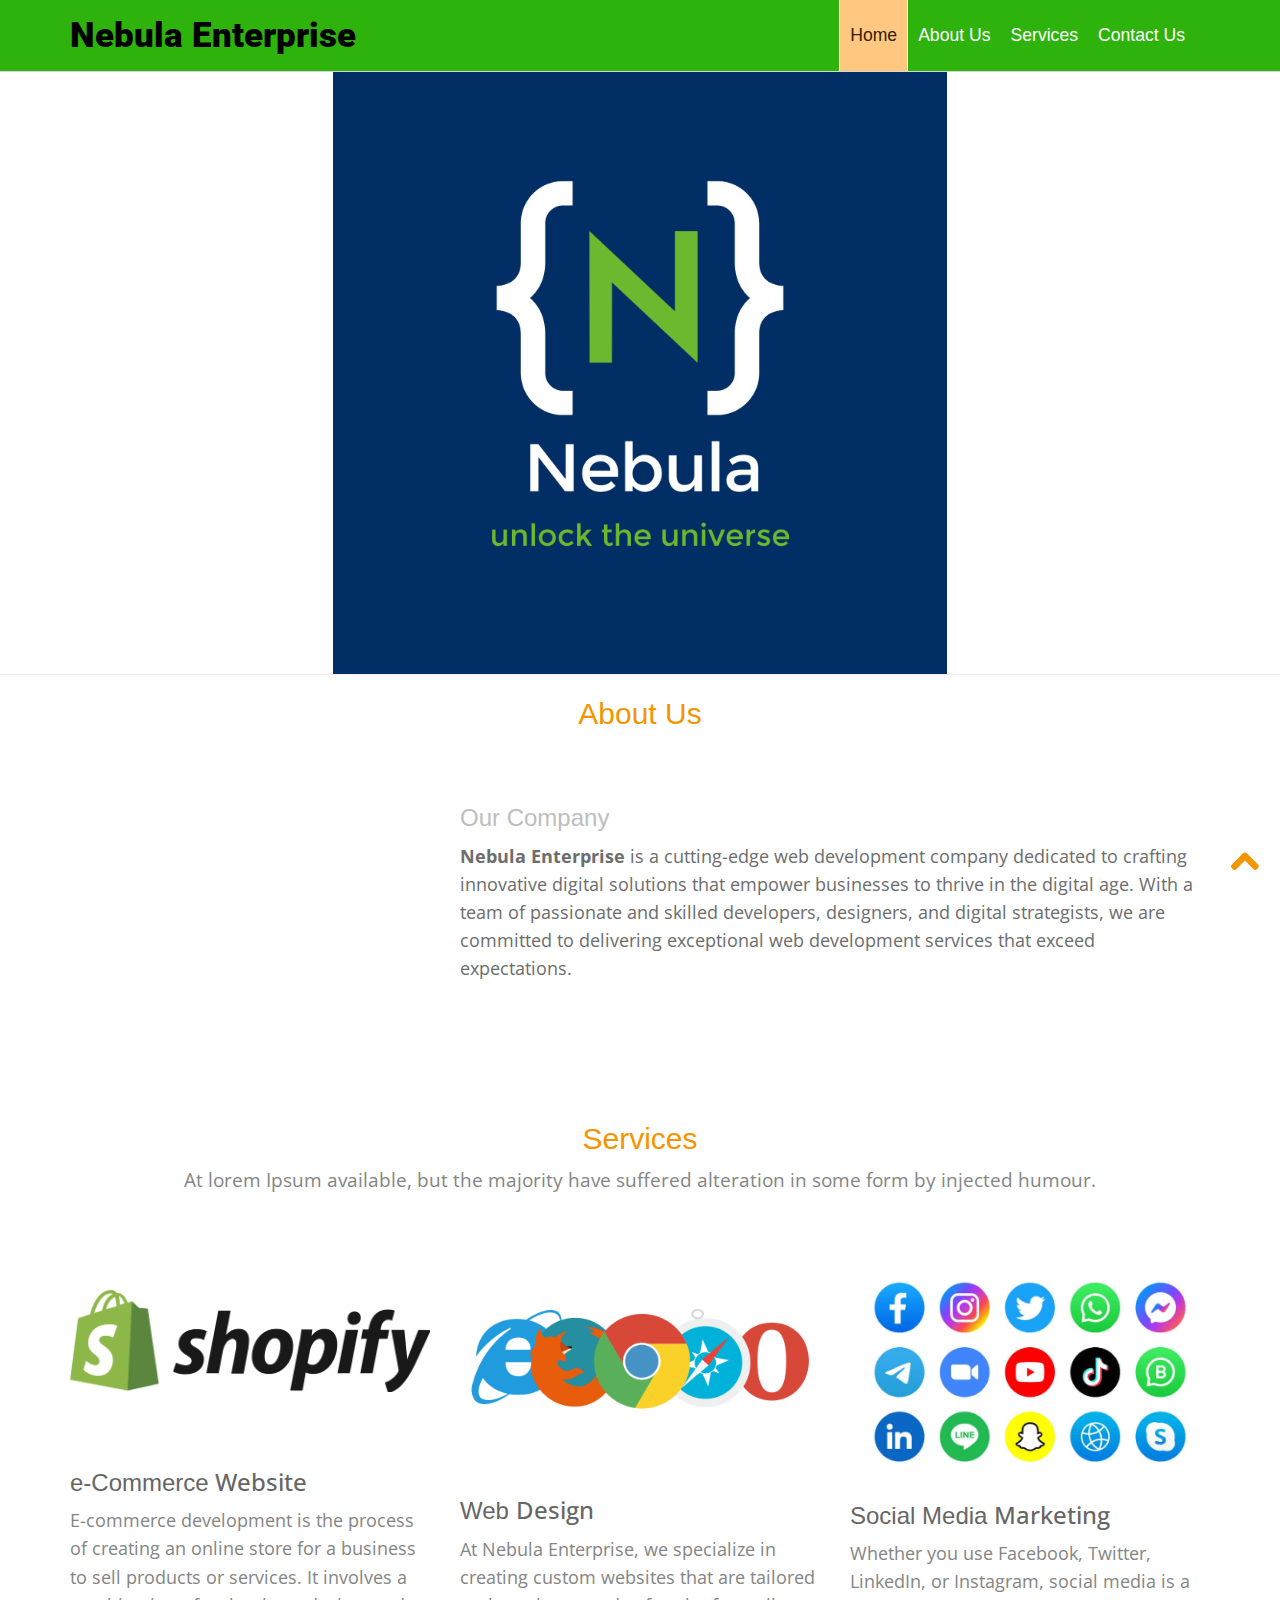
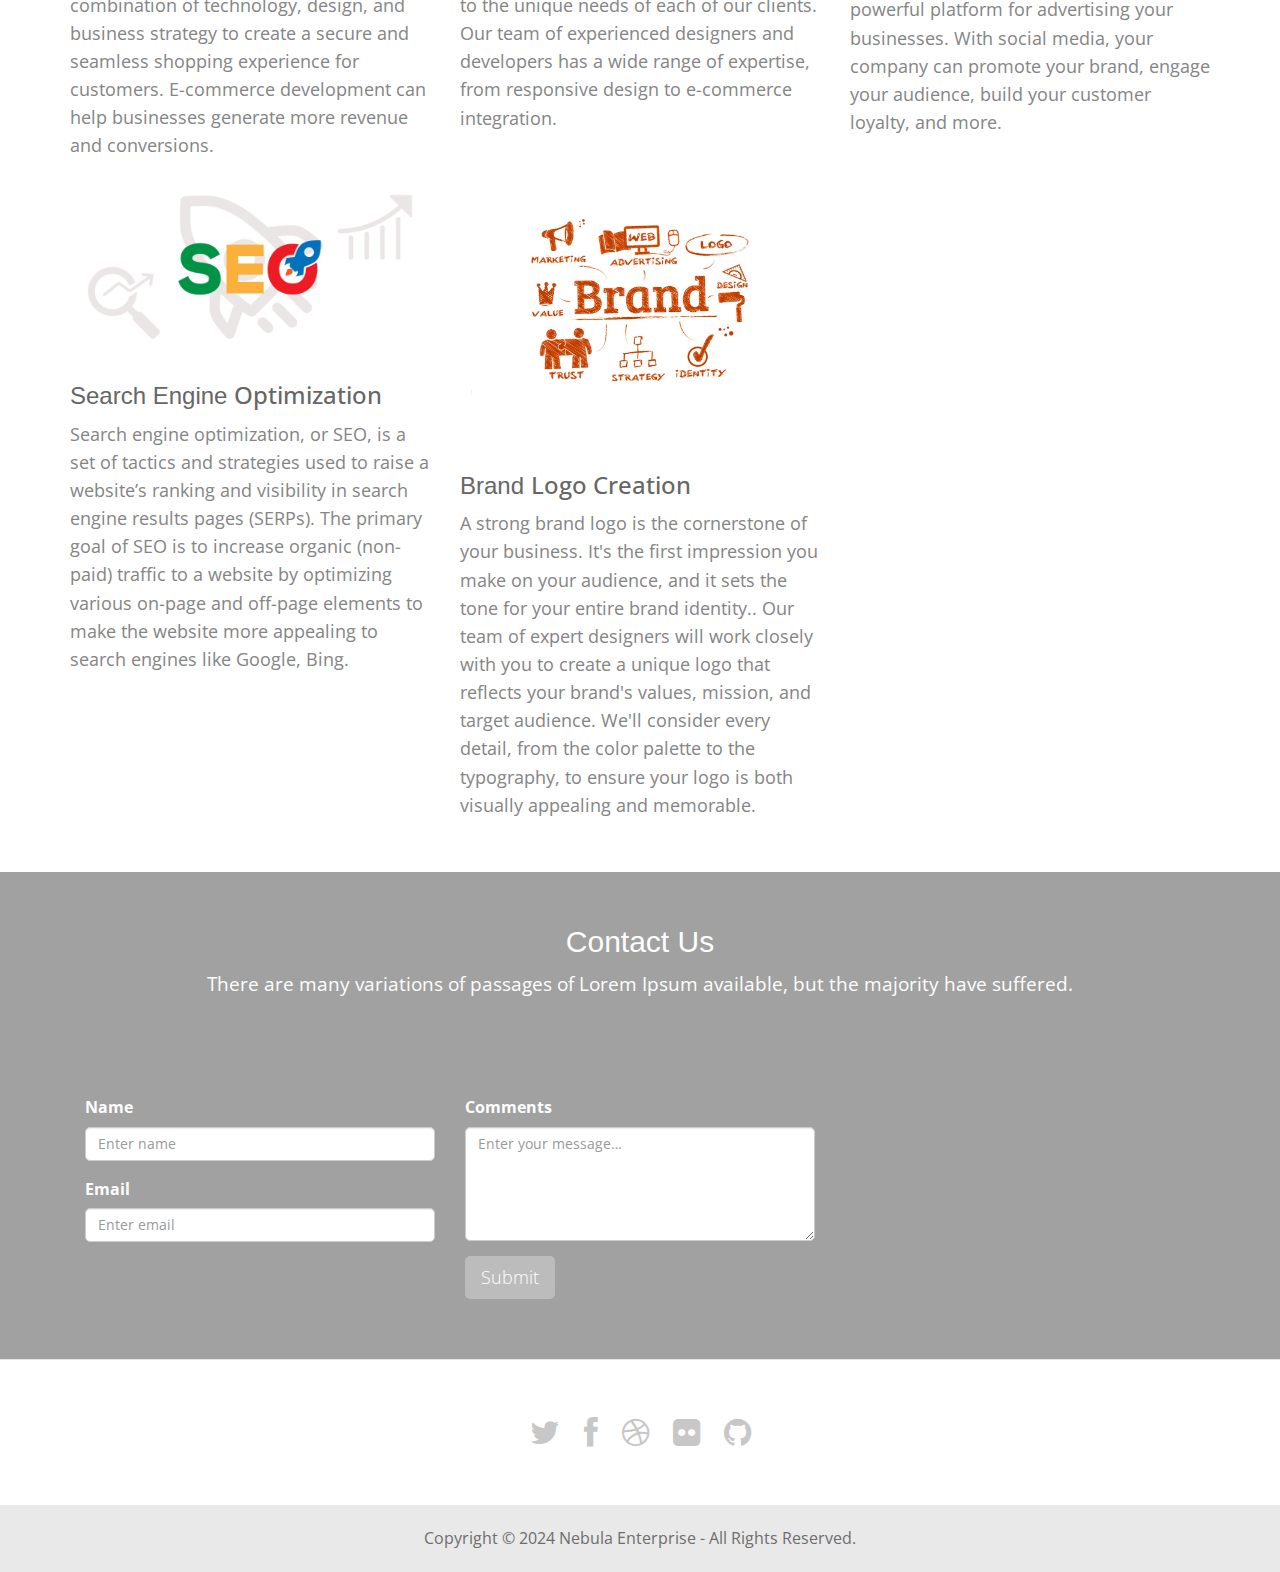
<file: index.html>
<!DOCTYPE html>
<!--[if IE 7]>    <html lang="en-gb" class="isie ie7 oldie no-js"> <![endif]-->
<!--[if IE 8]>    <html lang="en-gb" class="isie ie8 oldie no-js"> <![endif]-->
<!--[if IE 9]>    <html lang="en-gb" class="isie ie9 no-js"> <![endif]-->
<!--[if (gt IE 9)|!(IE)]><!-->
<html lang="en-gb" class="no-js" xmlns="http://www.w3.org/1999/html">
  <!--<![endif]-->
  <head>
    <meta charset="utf-8" />
    <meta
      name="viewport"
      content="width=device-width, initial-scale=1, maximum-scale=1"
    />
    <!--[if lt IE 9]>
      <meta http-equiv="X-UA-Compatible" content="IE=edge,chrome=1" />
    <![endif]-->
    <title>Nebula Enterprise</title>
    <meta name="description" content="The Infinite Universe" />
    <meta name="author" content="Nebula Enterprise" />
    <!--[if lt IE 9]>
      <script src="http://html5shim.googlecode.com/svn/trunk/html5.js"></script>
    <![endif]-->
    <!--[if lte IE 8]>
      <script
        type="text/javascript"
        src="http://explorercanvas.googlecode.com/svn/trunk/excanvas.js"
      ></script>
    <![endif]-->
    <link rel="stylesheet" href="css/bootstrap.min.css" />
    <link
      rel="stylesheet"
      type="text/css"
      href="css/isotope.css"
      media="screen"
    />
    <link
      rel="stylesheet"
      href="js/fancybox/jquery.fancybox.css"
      type="text/css"
      media="screen"
    />
    <link href="css/animate.css" rel="stylesheet" media="screen" />
    <!-- Owl Carousel Assets -->
    <link href="js/owl-carousel/owl.carousel.css" rel="stylesheet" />
    <link rel="stylesheet" href="css/styles.css" />
    <!-- Font Awesome -->
    <link href="font/css/font-awesome.min.css" rel="stylesheet" />
  </head>

  <body>
    <header class="header">
      <div class="container">
        <nav class="navbar navbar-inverse" role="navigation">
          <div class="navbar-header">
            <button
              type="button"
              id="nav-toggle"
              class="navbar-toggle"
              data-toggle="collapse"
              data-target="#main-nav"
            >
              <span class="sr-only">Toggle navigation</span>
              <span class="icon-bar"></span> <span class="icon-bar"></span>
              <span class="icon-bar"></span>
            </button>
            <a href="#" class="navbar-brand scroll-top logo"
              ><b>Nebula Enterprise</b></a
            >
          </div>
          <!--/.navbar-header-->
          <div id="main-nav" class="collapse navbar-collapse">
            <ul class="nav navbar-nav" id="mainNav">
              <li class="active">
                <a href="#home" class="scroll-link">Home</a>
              </li>
              <li><a href="#aboutUs" class="scroll-link">About Us</a></li>
              <li><a href="#services" class="scroll-link">Services</a></li>
              <li><a href="#contactUs" class="scroll-link">Contact Us</a></li>
            </ul>
          </div>
          <!--/.navbar-collapse-->
        </nav>
        <!--/.navbar-->
      </div>
      <!--/.container-->
    </header>
    <!--/.header-->
    <div id="#top"></div>
    <section id="home">
      <div class="banner-container">
        <div class="img">
          <img class = "one" src="images/Nebula_avatar.jpg" />
        </div>
        <div class="container banner-content">
          <div class="hero-text animated fadeInDownBig">
            <!--        <h1 class="responsive-headline" style="font-size: 40px;">Nebula the infinite universe</h1>-->
            <!--        <p>This is a Corporate template to showcase your product and service.</p>-->
          </div>

          <!-- <a class="hero-button learn-more smoothscroll text-center" href="#features">Learn More</a>-->
          <!--      <div class="hero-img"> <img src="images/homepage-1204-background-lapto.png" alt="" class="text-center animated fadeInUpBig"/></div>-->
        </div>
      </div>
    </section>
    <section id="aboutUs" class="page-section darkBg pDark">
      <div class="container">
        <div class="heading text-center">
          <!-- Heading -->
          <h2>About Us</h2>
        </div>
        <div class="row">
          <div class="col-md-4 mcbook" data-animated="bounceInLeft">
            <img src="images/macbook.png" class="fitImage" alt="img" />
          </div>
          <div class="col-md-8">
            <h3>Our Company</h3>
            <p>
              <strong>Nebula Enterprise</strong> is a cutting-edge web development company dedicated to crafting innovative digital solutions that empower businesses to thrive in the digital age.
              With a team of passionate and skilled developers, designers, and digital strategists, we are committed to delivering exceptional web development services that exceed expectations.
            </p>
          </div>
        </div>
      </div>
      <!--/.container-->
    </section>
    <section id="services" class="page-section">
      <div class="container">
        <div class="heading text-center">
          <!-- Heading -->
          <h2>Services</h2>
          <p>
            At lorem Ipsum available, but the majority have suffered alteration
            in some form by injected humour.
          </p>
        </div>
        <div class="row">
          <!-- item -->
          <div class="col-md-4">
            <div class="img1div">
              <img src="images/1655830761shopify-logo-png.png" />
            </div>
            <h3>e-Commerce <span class="id-color">Website</span></h3>
            <p>
              E-commerce development is the process of creating an online store
              for a business to sell products or services. It involves a
              combination of technology, design, and business strategy to create
              a secure and seamless shopping experience for customers.
              E-commerce development can help businesses generate more revenue
              and conversions.
            </p>
          </div>
          <!-- end:-->
          <!-- item -->
          <div class="col-md-4">
            <div class="img2div">
              <img src="images/feature-img-3.png" />
            </div>
            <h3>Web <span class="id-color">Design</span></h3>
            <p>
              At Nebula Enterprise, we specialize in creating custom websites
              that are tailored to the unique needs of each of our clients. Our
              team of experienced designers and developers has a wide range of
              expertise, from responsive design to e-commerce integration.
            </p>
          </div>
          <!-- end: -->
          <!-- item -->
          <div class="col-md-4">
            <div class="img3div">
              <img src="images/Social_media_2.jpg" />
            </div>
            <h3>Social Media <span class="id-color">Marketing</span></h3>
            <p>
              Whether you use Facebook, Twitter, LinkedIn, or Instagram, social
              media is a powerful platform for advertising your businesses. With
              social media, your company can promote your brand, engage your
              audience, build your customer loyalty, and more.
            </p>
          </div>
          <!-- end: -->
          <!-- item -->
        </div>

        <div class="row">
          <!-- item -->
          <div class="col-md-4">
            <div class="img4div">
              <img
                      src="images/What-is-SEO-and-how-it-can-help-your-business.webp"
              />
            </div>
            <h3>Search Engine <span class="id-color">Optimization</span></h3>
            <p>
              Search engine optimization, or SEO, is a set of tactics and
              strategies used to raise a website’s ranking and visibility in
              search engine results pages (SERPs). The primary goal of SEO is to
              increase organic (non-paid) traffic to a website by optimizing
              various on-page and off-page elements to make the website more
              appealing to search engines like Google, Bing.
            </p>
          </div>
          <!-- end:-->
          <!-- item -->
          <div class="col-md-4">
            <div class="img1div">
              <img src="images/brand-marketing.webp" />
            </div>
            <h3>Brand <span class="id-color">Logo Creation</span></h3>
            <p>
              A strong brand logo is the cornerstone of your business. It's the first impression you make on your audience, and it sets the tone for your entire brand identity..
              Our team of expert designers will work closely with you to create a unique logo that reflects your brand's values, mission, and target audience. We'll consider every detail, from the color palette to the typography, to ensure your logo is both visually appealing and memorable.
            </p>
          </div>
          <!-- end:-->
        </div>
      </div>
      <!--/.container-->
    </section>
    <section id="contactUs" class="contact-parlex">
      <div class="parlex-back">
        <div class="container">
          <div class="row">
            <div class="heading text-center">
              <!-- Heading -->
              <h2>Contact Us</h2>
              <p>
                There are many variations of passages of Lorem Ipsum available,
                but the majority have suffered.
              </p>
            </div>
          </div>
          <div class="row mrgn30">
            <form method="post" action="" id="contactfrm" role="form">
              <div class="col-sm-4">
                <div class="form-group">
                  <label for="name">Name</label>
                  <input
                    type="text"
                    class="form-control"
                    name="name"
                    id="name"
                    placeholder="Enter name"
                    title="Please enter your name (at least 2 characters)"
                  />
                </div>
                <div class="form-group">
                  <label for="email">Email</label>
                  <input
                    type="email"
                    class="form-control"
                    name="email"
                    id="email"
                    placeholder="Enter email"
                    title="Please enter a valid email address"
                  />
                </div>
              </div>
              <div class="col-sm-4">
                <div class="form-group">
                  <label for="comments">Comments</label>
                  <textarea
                    name="comment"
                    class="form-control"
                    id="comments"
                    cols="3"
                    rows="5"
                    placeholder="Enter your message…"
                    title="Please enter your message (at least 10 characters)"
                  ></textarea>
                </div>
                <button
                  name="submit"
                  type="submit"
                  class="btn btn-lg btn-primary"
                  id="submit"
                >
                  Submit
                </button>
                <div class="result"></div>
              </div>
            </form>
          </div>
        </div>
        <!--/.container-->
      </div>
    </section>
    <footer>
      <div class="container">
        <div class="social text-center">
          <a href="#"><i class="fa fa-twitter"></i></a>
          <a href="https://www.facebook.com/people/Nebula-Enterprise/61567816646942/"><i class="fa fa-facebook"></i></a>
          <a href="#"><i class="fa fa-dribbble"></i></a>
          <a href="#"><i class="fa fa-flickr"></i></a>
          <a href="#"><i class="fa fa-github"></i></a>
        </div>
        <div class="clear"></div>
        <!--CLEAR FLOATS-->
      </div>
    </footer>
    <!--/.page-section-->
    <section class="copyright">
      <div class="container">
        <div class="row">
          <div class="col-sm-12 text-center">
            Copyright © 2024 Nebula Enterprise - All Rights Reserved.
          </div>
        </div>
        <!-- / .row -->
      </div>
    </section>
    <a href="#top" class="topHome"><i class="fa fa-chevron-up fa-2x"></i></a>

    <!--[if lte IE 8
      ]><script src="//ajax.googleapis.com/ajax/libs/jquery/1.11.0/jquery.min.js"></script
    ><![endif]-->
    <script src="js/modernizr-latest.js"></script>
    <script src="js/jquery-1.8.2.min.js" type="text/javascript"></script>
    <script src="js/bootstrap.min.js" type="text/javascript"></script>
    <script src="js/jquery.isotope.min.js" type="text/javascript"></script>
    <script
      src="js/fancybox/jquery.fancybox.pack.js"
      type="text/javascript"
    ></script>
    <script src="js/jquery.nav.js" type="text/javascript"></script>
    <script src="js/jquery.fittext.js"></script>
    <script src="js/waypoints.js"></script>
    <script src="js/custom.js" type="text/javascript"></script>
    <script src="js/owl-carousel/owl.carousel.js"></script>
  </body>
</html>
</file>
<file: css/isotope.css>
/* Start: Recommended Isotope styles */

/**** Isotope Filtering ****/

.isotope-item {
  z-index: 2;
  border: 1px solid #FFAD00;
padding: 5px;
background: #FFE4A9;
}

.isotope-hidden.isotope-item {
  pointer-events: none;
  z-index: 1;
}

/**** Isotope CSS3 transitions ****/

.isotope,
.isotope .isotope-item {
  -webkit-transition-duration: 0.8s;
     -moz-transition-duration: 0.8s;
      -ms-transition-duration: 0.8s;
       -o-transition-duration: 0.8s;
          transition-duration: 0.8s;
}

.isotope {
  -webkit-transition-property: height, width;
     -moz-transition-property: height, width;
      -ms-transition-property: height, width;
       -o-transition-property: height, width;
          transition-property: height, width;
}

.isotope .isotope-item {
  -webkit-transition-property: -webkit-transform, opacity;
     -moz-transition-property:    -moz-transform, opacity;
      -ms-transition-property:     -ms-transform, opacity;
       -o-transition-property:         top, left, opacity;
          transition-property:         transform, opacity;
}

/**** disabling Isotope CSS3 transitions ****/

.isotope.no-transition,
.isotope.no-transition .isotope-item,
.isotope .isotope-item.no-transition {
  -webkit-transition-duration: 0s;
     -moz-transition-duration: 0s;
      -ms-transition-duration: 0s;
       -o-transition-duration: 0s;
          transition-duration: 0s;
}

/* End: Recommended Isotope styles */



/* disable CSS transitions for containers with infinite scrolling*/
.isotope.infinite-scrolling {
  -webkit-transition: none;
     -moz-transition: none;
      -ms-transition: none;
       -o-transition: none;
          transition: none;
}



/**** Isotope styles ****/

/* required for containers to inherit vertical size from window */
/*html,
body {
  height: 100%;
}*/

#container {
  border: 1px solid #666;
  padding: 5px;
  margin-bottom: 20px;
}

.element {
  width: 110px;
  height: 110px;
  margin: 5px;
  float: left;
  overflow: hidden;
  position: relative;
  background: #888;
  color: #222;
  -webkit-border-top-right-radius: 1.2em;
      -moz-border-radius-topright: 1.2em;
          border-top-right-radius: 1.2em;
}

.element.alkali          { background: #F00; background: hsl(   0, 100%, 50%); }
.element.alkaline-earth  { background: #F80; background: hsl(  36, 100%, 50%); }
.element.lanthanoid      { background: #FF0; background: hsl(  72, 100%, 50%); }
.element.actinoid        { background: #0F0; background: hsl( 108, 100%, 50%); }
.element.transition      { background: #0F8; background: hsl( 144, 100%, 50%); }
.element.post-transition { background: #0FF; background: hsl( 180, 100%, 50%); }
.element.metalloid       { background: #08F; background: hsl( 216, 100%, 50%); }
.element.other.nonmetal  { background: #00F; background: hsl( 252, 100%, 50%); }
.element.halogen         { background: #F0F; background: hsl( 288, 100%, 50%); }
.element.noble-gas       { background: #F08; background: hsl( 324, 100%, 50%); }


.element * {
  position: absolute;
  margin: 0;
}

.element .symbol {
  left: 0.2em;
  top: 0.4em;
  font-size: 3.8em;
  line-height: 1.0em;
  color: #FFF;
}
.element.large .symbol {
  font-size: 4.5em;
}

.element.fake .symbol {
  color: #000;
}

.element .name {
  left: 0.5em;
  bottom: 1.6em;
  font-size: 1.05em;
}

.element .weight {
  font-size: 0.9em;
  left: 0.5em;
  bottom: 0.5em;
}

.element .number {
  font-size: 1.25em;
  font-weight: bold;
  color: hsla(0,0%,0%,.5);
  right: 0.5em;
  top: 0.5em;
}

.variable-sizes .element.width2 { width: 230px; }

.variable-sizes .element.height2 { height: 230px; }

.variable-sizes .element.width2.height2 {
  font-size: 2.0em;
}

.element.large,
.variable-sizes .element.large,
.variable-sizes .element.large.width2.height2 {
  font-size: 3.0em;
  width: 350px;
  height: 350px;
  z-index: 100;
}

.clickable .element:hover {
  cursor: pointer;
}

.clickable .element:hover h3 {
  text-shadow:
    0 0 10px white,
    0 0 10px white
  ;
}

.clickable .element:hover h2 {
  color: white;
}
</file>
<file: css/styles.css>
/*
Theme Name: Dark Touch 
Author URI: http://webthemez.com/
Description: This theme is a best responsive web template. It would be great for a corporate websites, business websites, personal blog.
License: Free to use for personal and commercial, but you need to place back link in the bottom of the template.
*/

@import url(http://fonts.googleapis.com/css?family=Open+Sans:400,700,600);
@import url(http://fonts.googleapis.com/css?family=Roboto:400,700,900);

* {
    margin: 0;
    padding: 0;
    font-family: 'Open Sans', sans-serif;
}

body {
    height: 100%;
    font-family: 'Open Sans', sans-serif;
    font-size: 16px;
    line-height: 1.7;
    color: #666666;
    -webkit-font-smoothing: antialiased;
    -webkit-text-size-adjust: 100%;
    background: #fff;
    transition: all 0.3s linear;
    -webkit-transition: all 0.3s linear;
    -moz-transition: all 0.3s linear;
    -o-transition: all 0.3s linear;
}

::selection {
    color: #fff;
    background: #f49500;
}

::-moz-selection {
    color: #fff;
    background: #f49500;
}

p {
    color: #858585;
    margin: 0 0 1em !important;
}

h1,
h2,
h3,
h4,
h5,
h6 {}

.fitImage {
    max-width: 100%;
    vertical-align: middle;
    display: inline-block;
}

.animated {
    /* -webkit-animation-duration: 1s; */
    animation-duration: 1s;
    -webkit-animation-delay: 0s;
    animation-delay: 0s;
}

.mcbook {
    opacity: 0;
}

.show {
    opacity: 1;
}

.pDark p {
    color: #6D6D6D;
}

#services .circle:hover {
    transform: rotate(360deg);
    -webkit-transform: rotate(360deg);
    -moz-transform: rotate(360deg);
    -o-transform: rotate(360deg);
    -ms-transform: rotateY(360deg);
    transition: all 0.2s linear 0s;
    -webkit-transition: all 0.2s linear 0s;
    -moz-transition: all 0.2s linear 0s;
    -o-transition: all 0.2s linear 0s;
}

.pDark h3 {
    color: #BEBEBE;
}

.btn {
    background: #f49500;
}

.btn:hover {
    background: #145AC4;
}

.btn,
.form-control,
.team-socials i {
    border-radius: 5px !important;
}

.button-outline {
    -webkit-font-smoothing: antialiased;
    display: inline-block;
    vertical-align: middle;
    zoom: 1;
    color: #fff;
    padding: 10px 25px;
    border: 2px solid #fff;
    border-radius: 0px;
    font-size: 16px;
    font-weight: 400;
    background: rgba(255, 255, 255, 0.15);
}

.button-outline:hover {
    color: #fff;
    background: rgba(255, 255, 255, 0.35);
}

a {
    color: #f49500;
    text-decoration: none;
    text-shadow: none;
    -webkit-transition: all 0.2s linear;
    -moz-transition: all 0.2s linear;
    -ms-transition: all 0.2s linear;
    -o-transition: all 0.2s linear;
    transition: all 0.2s linear;
}

a:hover {
    color: #000;
    text-decoration: none;
}

.btn {
    border: 0px;
    border-radius: 0px;
}

.btn-primary {
    background: #f49500;
}

.form-control {
    border-radius: 0px;
}

.mrgn30 {
    margin: 30px 0;
}

.copyright {
    color: #6D6D6D;
    background: #E9E9E9;
    padding: 20px 0;
}

#top {
    position: relative;
}

.topHome {
    position: fixed;
    bottom: 20px;
    right: 20px;
    z-index: 5;
}

/* Header 
----------------------------------------------*/
#section-top {
    background: #4E4E4E;
}

#section-top ul {
    margin: 0;
    padding: 0;
    list-style: none;
    float: right;
}

#section-top ul li {
    display: inline-block;
}

#section-top ul li a {
    border-radius: 2px;
    display: inline-block;
    height: 35px;
    line-height: 35px;
    width: 35px;
    text-align: center;
}

#section-top .region-top-first {
    float: right;
}

.header {
    position: fixed;
    width: 100%;
    background: #2db30c;
    z-index: 50;
    border-radius: 0;
    top: 0px;
    border-bottom: 1px solid #D6D6D6;
}

.navbar-inverse {
    background: transparent;
}

.navbar-inverse .navbar-toggle {
    border-color: #f49500;
    background-color: #f49500;
}

.navbar-inverse .navbar-toggle .icon-bar {
    /*background-color: #f49500;*/
}

.navbar-inverse .navbar-toggle:hover,
.navbar-inverse .navbar-toggle:focus {
    background: #f49500;
}

.navbar-inverse .navbar-nav>li>a:hover,
.navbar-inverse .navbar-nav>li>a:focus {
    color: #311E00;
}

.navbar-inverse .navbar-toggle:hover .icon-bar {
    background: #fff;
}

.navbar-toggle {}

.hero-text {
    color: #676e73;
    width: 83%;
    text-align: center;
    margin: 10% auto 24px auto;
}

.hero-text p {
    font: 16px/30px 'opensans-regular', sans-serif;
    padding: 0;
    margin: 12px 8% 0;
    text-shadow: 0px 1px 2px rgba(0, 0, 0, .2);
}

/*.carousel-inner*/
#myCarousel {
    margin-top: 50px;
    border-bottom: 4px solid #f49500;
}

.carousel-inner>.item {}

.carousel-caption {
    padding: 0px;
    bottom: 40%;
    display: block;
    height: 80px;
}

.carousel-caption h1 {
    font-size: 45px;
    padding: 10px 15px;
    background: rgba(128, 180, 33, 0.80);
    color: #FFFFFF;
    text-shadow: none;
    font-weight: bold;
    display: inline-block;
}

.carousel-caption h3 {
    font-size: 30px;
    color: #1C4604;
    font-weight: bold;
    text-shadow: #fff 1px 1px 1px;
}

.actionPanel {
    padding: 25px 0;
    background: #f49500;
}

.actionPanel h3 {
    margin: 0px;
}

.circle {
    background: #f49500;
    height: 90px;
    width: 90px;
    border-radius: 95px;
    color: #fff;
    line-height: 90px !important;
}

#section-strapline {
    /* background: #f00bfff;
    line-height: 42px;
    clear: both; */
}

/*----Nav ----*/
.header .navbar-brand {
    float: left;
    padding: 16px 15px;
    line-height: 18px;
    height: 50px;
    /*color:#f49500;*/
    ;
}

.navbar-brand b {
    color: #000;
    font-family: 'Roboto', sans-serif;
    font-weight: 900;
}

.logo {
    font-size: 2.2em;
    text-shadow: none;
    margin: 8px 0 0 0;
}

.logo:hover {
    color: #5A5A5A;
}

.header .navbar {
    margin: 0;
    background: transparent;
    border: 0;
}

.navbar-inverse .navbar-nav>li>a {
    color: #fff;
    font-size: 1.2em;
    line-height: normal;
    margin: 17px;
    padding: 6px 10px !important;
    border-radius: 5px;
    font-family: 'Oswald', sans-serif;
    font-weight: 400;
}

.navbar-inverse .navbar-nav>.active>a,
.navbar-inverse .navbar-nav>.active>a:hover,
.navbar-inverse .navbar-nav>.active>a:focus {
    color: #311E00;
    background: none;
}

.navbar-inverse .navbar-nav>.active {
    border: 1px solid #fff;
    border-top: none;
    border-bottom: none;
    background: #FFC780;
}

.navbar-nav>li:hover>a {
    color: #fff;
}

.header .navbar-nav>li>a {
    padding: 25px 18px;
}

.page-section {
    width: 100%;
    height: auto;
    padding: 35px 0;
}

.noPadd {
    padding: 0;
}

.page-section h1 {
    font-size: 3.5em;
    margin: 90px 0 30px;
    line-height: 1.2em;
}

.page-section h1 span {
    font-weight: 200;
}

.page-section h2 {
    color: #f49500;
}

.page-section p {
    font-size: 1.1em;
    line-height: 1.6em;
}

.darkBg {
    height: 50%;
    width: 48%;
    display: initial;
    margin-left: auto;
    margin-right: auto;
}

.darkBg .fa {
    color: #f49500;
    flex: auto;
}

/*--- Banner ----*/
.banner-container {
    width: 100%;
    position: relative;
    padding: 0px;
    box-shadow: 0px 0px 1px rgba(0, 0, 0, 0.4);
    /*background: url("../images/banner-bg.jpg") no-repeat;*/
    background-size: 100% 100%;
    background-size: cover;
    margin-top: 60px;
    position: relative;
    border-bottom: 2px #f49500 inherit;
}

.banner-container>img {
    width: 100%;
}

.banner-content {
    position: absolute;
    z-index: 3;
    top: 0px;
    left: 0px;
    right: 0px;
}

.hero-text h1 {
    color: #fff;
    font-size: 6.5em;
    margin: 2% 0 30px;
    line-height: 1.2em;
    font-family: 'Roboto', sans-serif;
    text-shadow: 1px 1px 1px #8F8F8F;
    font-weight: 900;
    font-size: 48px;
    margin: 37px 0 13px;
    text-transform: uppercase;
    text-shadow: 0 1px 1px rgba(0, 0, 0, 0.8);
}

.hero-text p {
    font-size: 1.6em;
    color: #fff;
    font-style: normal;
    font-family: 'Roboto', sans-serif;
    text-shadow: 1px 1px 1px #8F8F8F;
}

.hero-button {
    text-align: center;
    background: rgba(255, 255, 255, 0.36);
    border: 1px solid #fff;
    padding: 20px;
    display: inline-block;
    margin: 0 auto;
    clear: left;
    width: auto;
}

.hero-img {
    text-align: center;
    margin: 10% auto 24px auto;
}

.da-slider {
    margin: 0 auto !important;
}

.sub-heading {
    padding: 15px 0;
}

.sub-heading h2 {
    font-size: 18px;
    margin: 15px 0 8px !important;
}

.sub-heading p {
    color: #5A5A5A;
}

.heading {
    padding: 3px 10px;
    padding-bottom: 15px;
    margin-bottom: 30px;
    display: block;
}

.heading p {
    font-size: 1.2em;
}

.pdingBtm30 {
    padding-bottom: 30px;
}

.da-arrows span:after {
    width: 25px;
    height: 37px;
}

.da-arrows span {
    position: absolute;
    top: 50%;
    height: 34px;
    width: 34px;
    border-radius: 60px;
    background: none;
}

.da-dots span {
    display: inline-block;
    position: relative;
    width: 16px;
    height: 16px;
    border-radius: 50%;
    background: rgba(255, 255, 255, 0.13);
    margin: 3px;
    cursor: pointer;
    box-shadow: 1px 1px 1px rgba(0, 0, 0, 0.1) inset, 1px 1px 1px rgba(255, 255, 255, 0.1);
    border: 2px solid #f49500;
}

img,
video,
iframe,
embed,
object {
    max-width: 100%;
    height: auto;
}

/* Features
    -------------------------------------------------*/
#features {
    background: #fff;
    padding-top: 35px;
    padding-bottom: 25px;
    overflow: hidden;
}

#features .feature {
    margin-top: 30px;
    margin-bottom: 54px;
}

#features .right {
    padding-left: 32px;
    float: right;
}

#features .left {
    padding-right: 32px;
    float: left;
}

#features h3 {
    font: 18px/34px;
    text-transform: uppercase;
    letter-spacing: 1px;
    color: #222;
}

.fluid-video-wrapper {
    margin-top: 18px;
}

#features .left {
    padding-right: 32px;
    float: left;
}

#features .right {
    padding-left: 32px;
    float: right;
}

.row .six {
    width: 50%;
}

/* Services
    -------------------------------------------------*/
.grid .text-content {
    padding-left: 35%;
}

.grid .text-content {
    display: block;
    padding-left: 19%;
    padding-right: 8%;
}

.grid .grid-item {}

.grid .text-content h5 {
    font-weight: bold;
}

.grid .grid-item .item-content {
    display: block;
    outline: none;
    text-decoration: none;
    padding: 20px 0;
}

.item-content .fa {
    position: absolute;
    color: #646464;
    font-size: 4.5em;
    top: 36px;
}

/* Team
    ---------------------------------------------------*/
.team-member {
    margin-bottom: 15px;
}

.member-img {
    overflow: hidden;
    border: 1px solid #FFAD00;
    padding: 5px;
}

.team-member .member-img img {
    max-width: 250px;
    margin: 0 auto;
}

.team-member h4 {
    font-size: 19px;
    line-height: 32px;
    margin: 10px 0 0;
    text-align: center;
}

.team-member .pos {
    display: block;
    margin: 0;
    text-align: center;
}

.team-member .contact a {
    padding: 0 8px;
}

.team-socials a {
    background: white;
    padding: 7px 0;
    margin: 2px;
}

#contactUs {
    /* background: #f49500; */
}

#contactUs .btn {
    background: rgba(255, 255, 255, 0.29);
}

.descrition {
    min-height: 90px;
    /*text-align: center;*/
    /*border-bottom: 1px solid #dadde2;*/
    padding: 5px 15px;
}

.team-member {
    padding-top: 5px;
}

.team-socials {
    margin: 15px 0;
    opacity: 0;
    text-align: center;
}

.team-member:hover .team-socials {
    opacity: 1;
    -webkit-transition: all 1s ease;
    -moz-transition: all 1s ease;
    -ms-transition: all 1s ease;
    -o-transition: all 1s ease;
    transition: all 1s ease;
}

.team-socials i {
    width: 35px;
    height: 35px;
    position: relative;
    display: inline-block;
    text-align: center;
    font-size: 18px;
}

/* ------- */

.isotopeWrapper article {
    margin-bottom: 30px;
}

#portfolio {
    background: #000;
}

#portfolio img {
    width: 100%;
}

#portfolio article p {
    margin-bottom: 1.45em;
    /*set next row on the baseline*/
    ;
}

nav#filter {
    margin-bottom: 1.5em;
}

nav#filter li {
    display: inline-block;
    margin: 0 0 0 5px;
}

nav#filter a {
    padding: 4px 12px;
    line-height: 20px;
    border: 1px solid #f49500;
    text-decoration: none;
}

.current {
    background: #f49500;
    color: #fff;
}

.portfolio-items article img {
    width: 100%;
}

.portfolio-item {
    display: block;
    position: relative;
    -webkit-transition: all 0.2s ease-in-out;
    -moz-transition: all 0.2s ease-in-out;
    -o-transition: all 0.2s ease-in-out;
    transition: all 0.2s ease-in-out;
}

.portfolio-item img {
    -webkit-transition: all 300ms linear;
    -moz-transition: all 300ms linear;
    -o-transition: all 300ms linear;
    -ms-transition: all 300ms linear;
    transition: all 300ms linear;
}

.portfolio-item .portfolio-desc {
    display: block;
    opacity: 0;
    position: absolute;
    width: 100%;
    left: 0;
    top: 0;
    color: rgba(220, 220, 220);
}

#services .col-md-3 {
    opacity: 0;
}

.fancybox-overlay {
    background: rgba(0, 0, 0, 0.64);
}

.portfolio-item:hover .portfolio-desc {
    padding-top: 20%;
    height: 100%;
    transition: all 200ms ease-in-out 0s;
    opacity: 1;
    background: rgba(61, 61, 61, 0.67);
}

.portfolio-item .portfolio-desc a {
    color: #f49500;
    text-align: center;
    display: block;
}

.portfolio-item .portfolio-desc a:hover {
    /*text-shadow: 2px 2px 1px rgba(0, 0, 0, 0.7);*/
    text-decoration: none;
}

.portfolio-item .portfolio-desc .folio-info {
    top: -20px;
    padding: 30px;
    height: 0;
    opacity: 0;
    position: relative;
}

.portfolio-item:hover .folio-info {
    height: 100%;
    opacity: 1;
    transition: all 500ms ease-in-out 0s;
    top: 5px;
}

.portfolio-item .portfolio-desc .folio-info h5 {
    text-transform: uppercase;
    text-align: center;
    font-weight: bold;
    font-size: 1.4em;
}

.portfolio-item .portfolio-desc .folio-info p {
    color: #ffffff;
    font-size: 12px;
}

.page-section.intro {
    min-height: 600px;
}

.btn {
    font-weight: 200;
}

.btn-dark {
    background: #444;
    color: #fff;
}

.btn-dark:hover {
    background: #000;
    color: #fff;
}

.back-to-top {
    display: inline-block;
    clear: both;
    background: #fff;
    color: #333;
    padding: 0 10px 5px;
    margin: 20px 0 0;
    text-shadow: none;
}

.back-to-top:hover {
    background: #333;
    color: #fff;
    text-decoration: none;
}

hr {
    border-color: #ddd;
}

body {
    margin: 0;
    font-family: Arial, sans-serif;
}

#navigation {
    position: fixed;
    top: 0;
    right: 0;
    margin: 0;
    padding: 0;
    width: 200px;
    background: #ffffff;
    box-shadow: 0 10px 10px -10px #000000;
}

#navigation>li {
    margin: 0;
    padding: 0;
    list-style: none;
}

#navigation>li>a {
    margin: 1px;
    color: #000000;
    background: #cccccc;
    display: block;
    padding: 5px;
    text-decoration: none;
    transition: all 400ms;
}

#navigation>li>a.current,
#navigation>li:hover>a {
    background: #999999;
}

.pageSection {
    min-height: 600px;
    padding: 20px;
    background: #dddddd;
}

.pageSection:nth-child(odd) {
    background: #eeeeee;
}

.socialIcons li {
    list-style: none;
    display: inline;
    margin-right: 6px;
}

footer {
    border-top: 1px solid #e5e5e5;
    padding: 45px 0;
    background: #fff;
}

.social a:hover {
    color: #f49500;
}

.social a {
    font-size: 32px;
    margin: 0 10px;
    color: #c7c7c7;
}

.contact ul li {
    margin-bottom: 10px;
}

.contact ul li i {
    margin-right: 15px;
}

/*Clients*/
.clients #owl-demo .item {
    background: none;
}

.clients .helper {
    display: inline-block;
    height: 100%;
    vertical-align: middle;
}

.clients .helper img {
    vertical-align: middle;
    max-height: 70px;
    max-width: 80%;
}

.clients .helper:hover {
    cursor: e-resize;
}

.clients .customNavigation>a {
    font-size: 25px;
    cursor: pointer;
    margin: 0px 5px;
}

.portfolio-item img:hover {
    width: 110%;
    height: 110%;
}

.img1div {
    margin-top: 3rem;
    margin-bottom: 7.65rem;
}

.img2div {
    margin-top: 1rem;
    margin-bottom: 2.5rem;
}

.img4div {
    margin-bottom: 2.5rem;
}

@media (max-width: 1024px){
    .img1div {
        margin-top: 3rem;
        margin-bottom: 5.65rem;
    }
    
    .img2div {
        margin-top: 1rem;
        margin-bottom: 3.5rem;
    }
    
    .img4div {
        margin-bottom: 3.5rem;
    }
}

@media (max-width: 1180px) {
    .hero-img {
        text-align: center;
        margin: 5% auto 24px auto;
        max-width: 41%;
    }
}

@media (max-width: 940px) {
    .navbar-header {
        float: none;
    }

    .navbar-toggle {
        display: block;
    }

    .navbar-collapse {
        border-top: 1px solid transparent;
        box-shadow: inset 0 1px 0 rgba(255, 255, 255, 0.1);
    }

    .navbar-collapse.collapse {
        display: none !important;
    }

    .navbar-nav {
        float: none !important;
        margin: 7.5px -15px;
    }

    .navbar-nav>li {
        float: none;
    }

    .navbar-nav>li>a {
        padding-top: 10px;
        padding-bottom: 10px;
    }
}

@media (min-width: 768px) {
    .header .navbar-brand {
        padding-left: 0;
    }

    .navbar-nav {
        float: right;
    }

    .navbar-inverse .navbar-nav>li>a {
        color: #fff;
        font-size: 1.1em;
        padding: 6px 10px !important;
        border-radius: 5px;
        margin: 19px 0px;
    }
}

@media (max-width: 768px) {

    .banner-container {
        background-size: contain;
    }

    .row .six {
        width: auto;
    }

    .da-slide h2 {
        font-size: 28px;
    }

    .banner-content p {
        font-size: 1.2em;
        text-shadow: none;
    }

    .hero-img {
        display: none;
    }

    .da-slide p {
        width: 67%;
        top: 122px;
    }

    .team-member .member-img img {
        max-width: 100%;
    }

    .da-slider {
        height: 380px;
        width: 100%;
        min-width: initial;
        margin: 0px !important;
    }

    .header .navbar-nav>li>a {
        padding: 25px 12px;
    }

    .portfolio-item img {
        text-decoration: none;
        display: block;
        width: 330px;
        height: 228px;
        float: left;
        margin: 0 3px 3px 0;
        opacity: 1;
        -webkit-transform: scale(1, 1);
        -webkit-transition-timing-function: ease-out;
        -webkit-transition-duration: 250ms;
        -moz-transform: scale(1, 1);
        -moz-transition-timing-function: ease-out;
        -moz-transition-duration: 250ms;
    }

    .portfolio-item:hover .folio-info {
        top: 0px;
    }

    .portfolio-item .portfolio-desc .folio-info {
        padding: 0px;
    }

    .portfolio-item .portfolio-desc .folio-info h5 {
        font-size: 1em;
    }

    .img1div {
        margin-top: 0rem;
        margin-bottom: 0rem;
    }

    .img2div {
        margin-top: 0rem;
        margin-bottom: 0rem;
    }

    .img4div {
        margin-bottom: 0rem;
    }
}

@media (max-width:760px) {
    .header .navbar-nav>li>a {
        padding: 7px 12px;
        font-size: 14px;
    }

    .navbar-inverse .navbar-collapse,
    .navbar-inverse .navbar-form {
        border-color: #A8A8A8;
    }

    ;
}

@media (max-width: 480px) {
    .banner-container {
        background-size: contain;
    }

    .banner-container>img {
        width: 100%;
        height: 200px !important;
    }

    .navbar-brand b {
        font-size: 26px;
    }

    .navbar-inverse .navbar-toggle {
        margin-top: 18px;
    }

    .banner-container>img {
        width: 100%;
        height: 140px;
    }

    .navbar {
        min-height: 69px;
    }

    .da-slide h2 {
        font-size: 22px;
        top: 7px;
        text-shadow: none;
    }

    .da-slide p {
        width: 65%;
        top: 42px;
        height: 50px;
    }

    #section-top ul li a {
        height: 28px;
        line-height: 28px;
        width: 26px;
    }

    .team-socials a {
        background: white;
        padding: 1px 0;
        margin: 2px;
    }

    .team-socials i {
        width: 19px;
        height: 19px;
        position: relative;
        display: inline-block;
        text-align: center;
        font-size: 16px;
    }

    .page-section {
        padding: 0px;
    }

    .page-section h1 {
        font-size: 3em;
    }

    .page-section h2 {
        font-size: 2em;
    }

    .page-section p {
        font-size: 1em;
        margin: 0 0 20px;
    }

    .portfolio-item .portfolio-desc .folio-info h5 {
        font-size: 11px;
    }

    .img1div {
        margin-top: 0rem;
        margin-bottom: 0rem;
    }

    .img2div {
        margin-top: 0rem;
        margin-bottom: 0rem;
    }

    .img4div {
        margin-bottom: 0rem;
    }
}

@media (max-width: 320px) {
    .banner-container {
        background-size: contain;
    }

    .da-slider {
        height: 300px;
    }

    .da-slider {
        width: 100%;
        min-width: initial;
        position: relative;
        margin: 0 auto;
    }

    .da-dots {
        bottom: 2px;
    }

    .grid .text-content {
        padding-left: 29%;
        padding-right: 2%;
    }

    .portfolio-item:hover .folio-info {
        top: 0px;
    }

    .portfolio-item .portfolio-desc .folio-info h5 {
        text-transform: uppercase;
        text-align: center;
        font-weight: normal;
        font-size: 10px;
        margin: 10px 0 0 0;
    }

    nav#filter li {
        display: inline-block;
        margin: 0 0 23px 5px;
    }

    .img1div {
        margin-top: 0rem;
        margin-bottom: 0rem;
    }

    .img2div {
        margin-top: 0rem;
        margin-bottom: 0rem;
    }

    .img4div {
        margin-bottom: 0rem;
    }
}

#owl-demo .item {
    background: #3fbf79;
    padding: 30px 0px;
    margin: 10px;
    color: #FFF;
    -webkit-border-radius: 3px;
    -moz-border-radius: 3px;
    border-radius: 3px;
    text-align: center;
}

.customNavigation {
    text-align: center;
}

.customNavigation a {
    -webkit-user-select: none;
    -khtml-user-select: none;
    -moz-user-select: none;
    -ms-user-select: none;
    user-select: none;
    -webkit-tap-highlight-color: rgba(0, 0, 0, 0);
}

.contact-parlex {
    padding-top: 0px;
    background-image: url('../images/banner-bg.jpg');
    background-size: cover;
    background-repeat: no-repeat;
    background-attachment: fixed;
}

.parlex-back {
    padding: 30px 0;
    background-color: rgba(0, 0, 0, 0.37);
    color: #FDFDFD !important;
}

.parlex-back .heading p {
    color: #FDFDFD;
}

#clients {
    background: #fff;
}

/*Price table*/
.flat .plan {
    border-radius: 0px;
    list-style: none;
    padding: 0 0 20px;
    margin: 0 0 15px;
    background: #fff;
    text-align: center;
    box-shadow: 0px 3px 3px rgba(0, 0, 0, 0.29) !important;
}

.flat .plan li {
    padding: 10px 15px;
    color: #ccc;
    border-top: 1px solid #f5f5f5;
    -webkit-transition: 300ms;
    transition: 300ms;
}

.flat .plan li.plan-price {
    border-top: 0;
}

.flat .plan li.plan-name {
    border-radius: 0;
    padding: 15px;
    font-size: 24px;
    line-height: 24px;
    color: #fff;
    background: #4E4E4E;
    margin-bottom: 30px;
    border-top: 0;
}

.flat .plan li>strong {
    color: #6B6B6B;
    font-weight: normal;
}

.flat .plan li.plan-action {
    margin-top: 10px;
    border-top: 0;
}

.flat .plan.featured {
    -webkit-transform: scale(1.1);
    -ms-transform: scale(1.1);
    transform: scale(1.1);
}

.flat .plan.featured:hover li.plan-name,
.flat .plan:hover li.plan-name,
.flat .plan.featured.plan-name {
    background: #f49500 !important;
}

.customNavigation {
    display: none;
}

#clients .heading {
    margin: 0px;
}

.isotope-item {
    margin: 0px;
    padding: 0px;
    box-sizing: border-box;
    opacity: 1;
}

.isotopeWrapper article {
    margin: 0px;
}
.one {
    height: 50%;
    width: 48%;
    display: inherit;
    margin-left: auto;
    margin-right: auto;
}

@media(max-width:375px){
    .one{
        height: 100%;
        width: 100%;
    }
}
</file>
